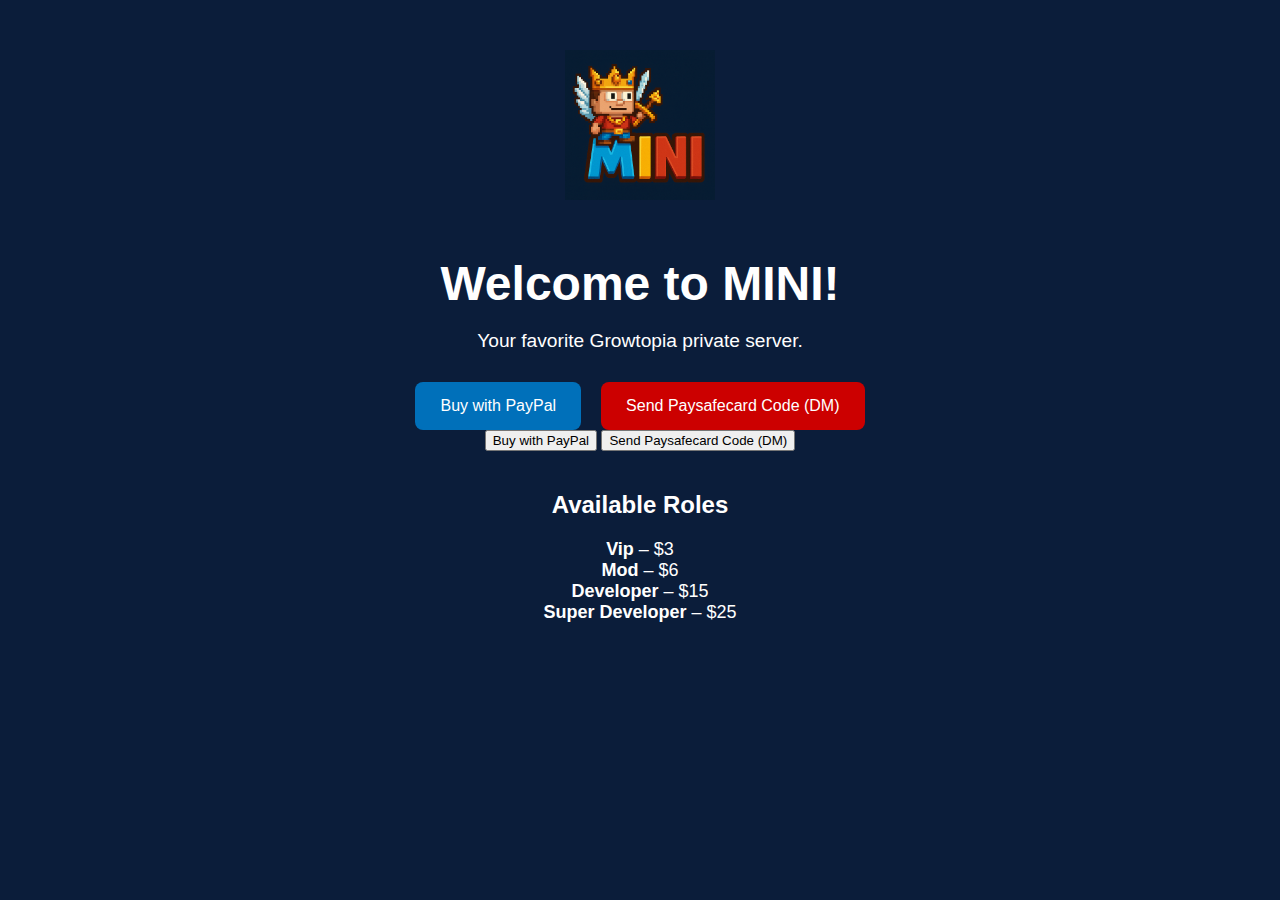
<file: index.html>
<!DOCTYPE html>
<html lang="en">
<head>
  <meta charset="UTF-8" />
  <meta name="viewport" content="width=device-width, initial-scale=1.0" />
  <title>MINI - Growtopia Private Server</title>
  <link rel="stylesheet" href="style.css" />
</head>
<body>
  <div class="container">
    <img src="logo.png" alt="MINI Logo" class="logo" />
    <h1>Welcome to MINI!</h1>
    <p>Your favorite Growtopia private server.</p>

    <div class="buttons">
      <a href="https://www.paypal.com/paypalme/AlexOsasJr12" target="_blank" class="btn paypal">Buy with PayPal</a>
      <a href="https://discord.com/users/785085279256969236" target="_blank" class="btn paysafe">Send Paysafecard Code (DM)</a>
    </div>
  </div>
</body>
</html>
<button class="paypal">Buy with PayPal</button>
<button class="paysafecard">Send Paysafecard Code (DM)</button>
<div style="margin-top: 40px; text-align: center;">
  <h2 style="color: white;">Available Roles</h2>
  <ul style="list-style: none; padding: 0; color: white; font-size: 18px;">
    <li><strong>Vip</strong> – $3</li>
    <li><strong>Mod</strong> – $6</li>
    <li><strong>Developer</strong> – $15</li>
    <li><strong>Super Developer</strong> – $25</li>
  </ul>
</div>
</file>
<file: style.css>
body {
  margin: 0;
  font-family: Arial, sans-serif;
  background-color: #0b1d3a;
  color: #fff;
  text-align: center;
  padding: 50px;
}

.logo {
  width: 150px;
  height: auto;
  margin-bottom: 20px;
}

h1 {
  font-size: 3rem;
  margin-bottom: 10px;
}

p {
  font-size: 1.2rem;
  margin-bottom: 30px;
}

.buttons {
  display: flex;
  justify-content: center;
  gap: 20px;
}

.btn {
  padding: 15px 25px;
  font-size: 1rem;
  color: white;
  border: none;
  border-radius: 8px;
  text-decoration: none;
  transition: background-color 0.3s ease;
}

.btn.paypal {
  background-color: #0070ba;
}

.btn.paysafe {
  background-color: #cc0000;
}

.btn:hover {
  opacity: 0.9;
}
</file>
